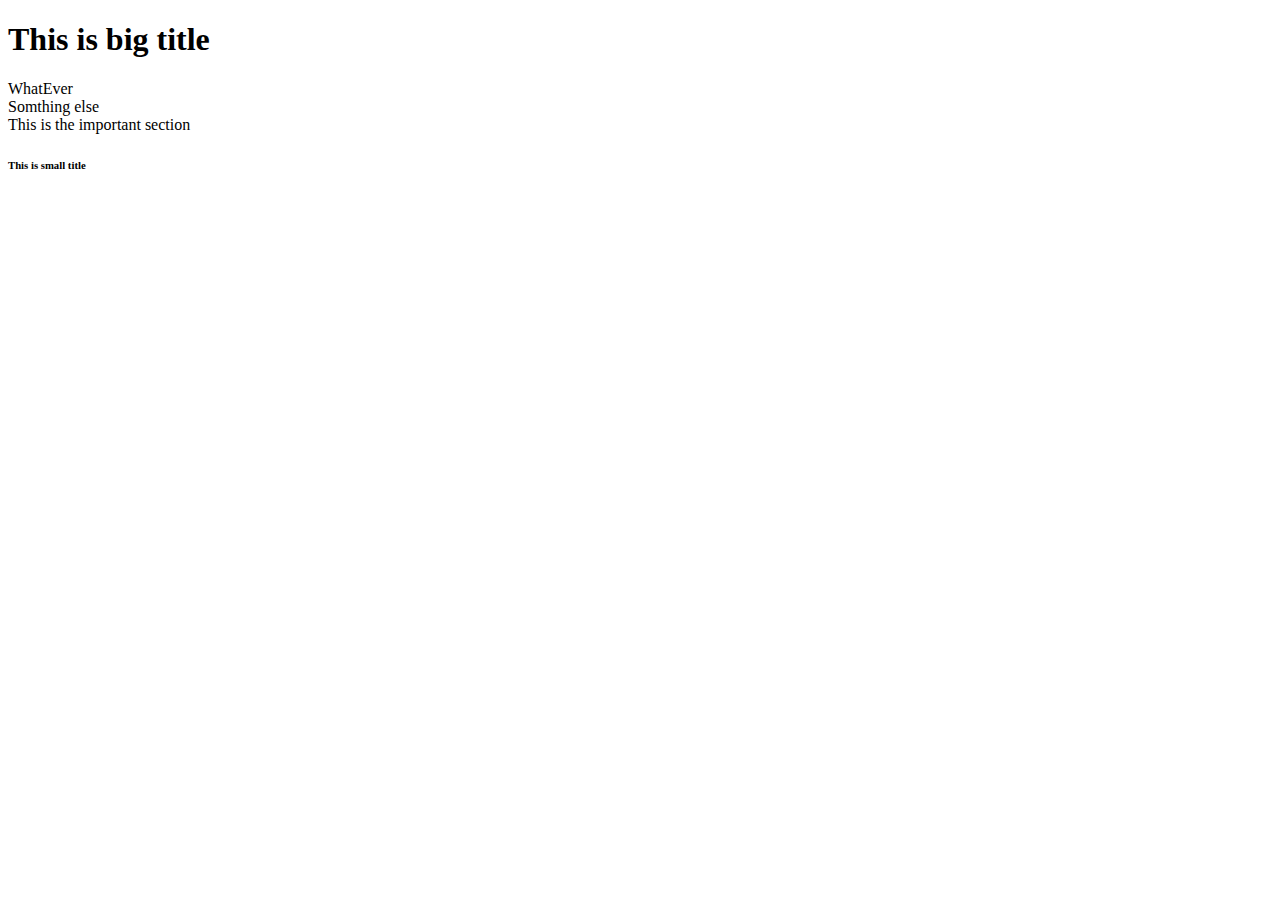
<file: practice.html>
<!DOCTYPE html>
<!--self-contained tag.-->
<html>
  <head>
    <meta charset="utf-8" />
    <meta name="description" content="Welcom to my KaKao Clone" />
    <meta name="author" content="Nomad Coders" />
    <title>This is my title</title>
  </head>
  <!--Invisible for the user-->
  <body>
    <h1>
      This is big title
    </h1>
    <div>WhatEver</div>
    <!-- Semantic/ Non Semantic-->
    <span>Somthing else</span>
    <section>This is the important section</section>
    <article></article>
    <header></header>
    <h6>This is small title</h6>
    <header id="headerNumberONe" class="defaultHeader"></header>
    <!--id is unique, class is not unique-->
    <!--1~6-->
  </body>
</html>
</file>
